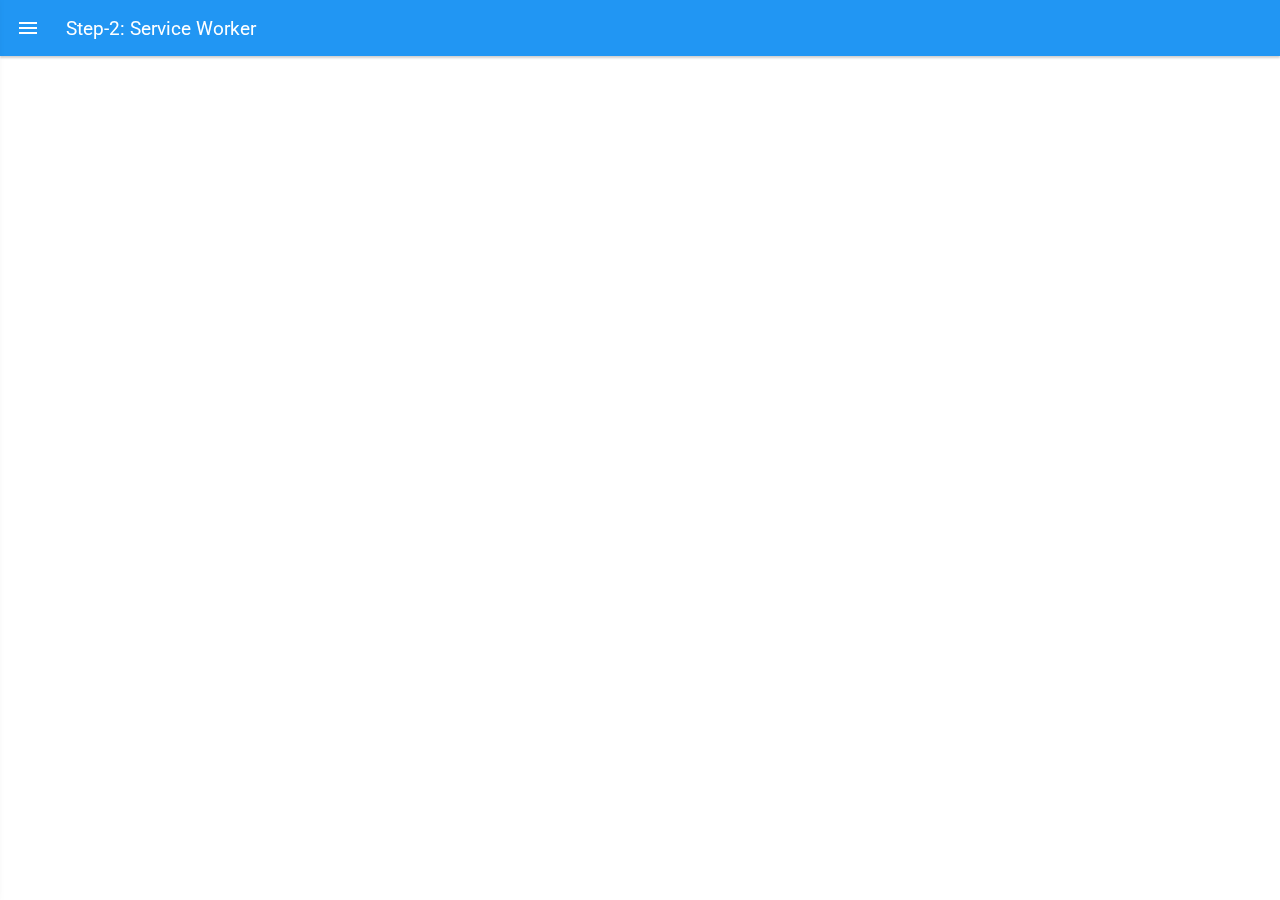
<file: step-2/index.html>
<!DOCTYPE html>
<html>
<head>
  <meta charset="utf-8">
  <meta name="viewport" content="width=device-width, initial-scale=1.0, user-scalable=no"/>
  <title>Step-2: Service Worker</title>
  <link href="./css/styles.css" rel="stylesheet">
  <link href="https://fonts.googleapis.com/css?family=Roboto:300,400,500,700" rel="stylesheet">
</head>
<body>

  <!-- CREATE APP SHELL ARCHITECTURE -->

  <!-- Header  -->
  <header class="header">
    <div class="header__container">
      <div class="header__icon">
        <svg width="24px" height="24px" viewBox="0 0 48 48" fill="#fff">
          <path d="M6 36h36v-4H6v4zm0-10h36v-4H6v4zm0-14v4h36v-4H6z"></path>
        </svg>
      </div>
      <h1>Step-2: Service Worker</h1>
    </div>
  </header>

  <!-- Menu  -->
  <div class="menu">
    <div class="menu__header"></div>
    <ul class="menu__list">
      <li><a href="/">Home</a></li>
      <li><a href="https://github.com/AnujDuggal88/pwa-codelabs/">Source</a></li>
    <ul>
  </div>

  <!-- Menu Overlay  -->
  <div class="menu__overlay"></div>

  <!-- Main Content -->
  <div class="main"></div>

  <!-- TODO: REGISTER SERVICE WORKER -->
  
  <script src="./js/menu.js" type="text/javascript"></script>
</body>
</html>
</file>
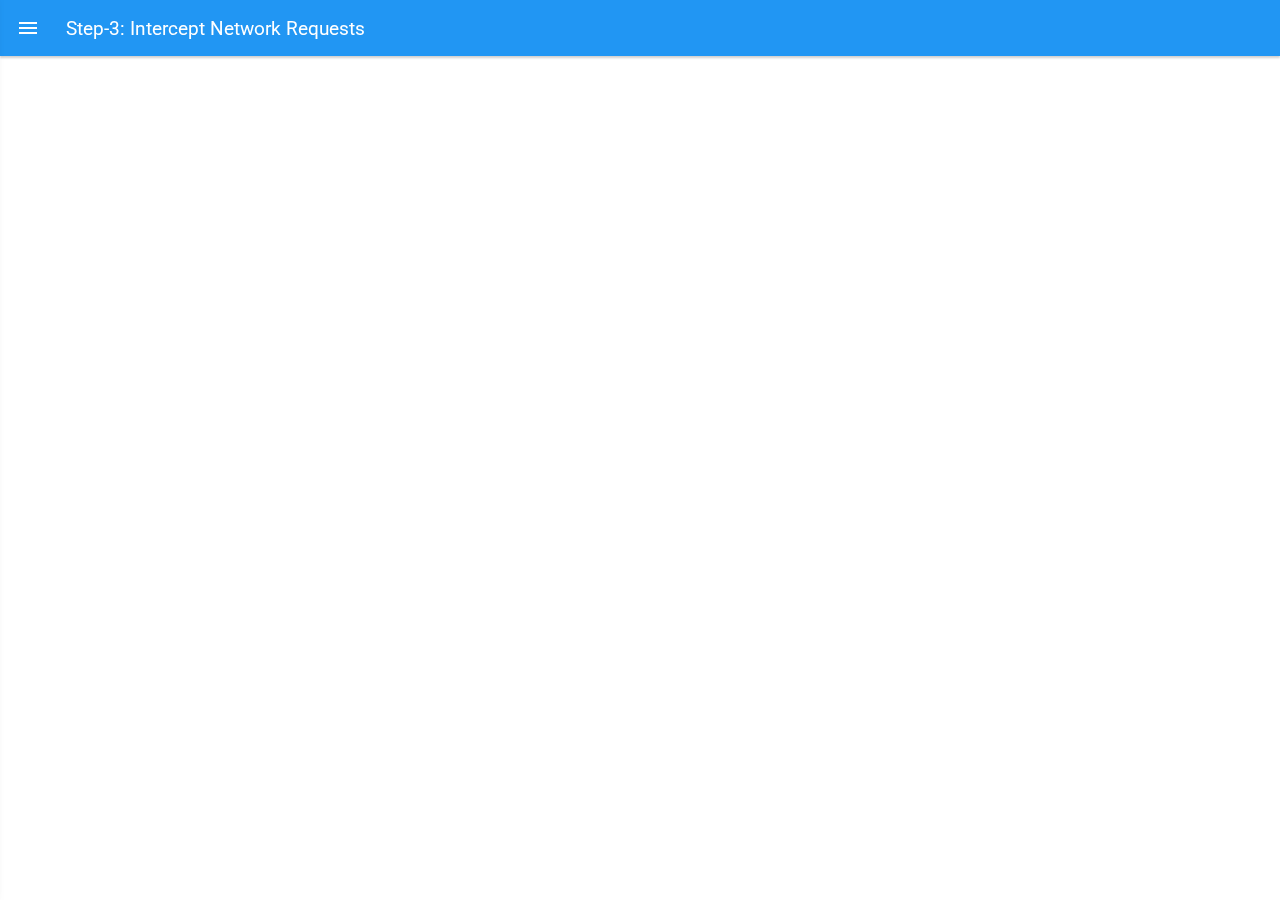
<file: step-3/index.html>
<!DOCTYPE html>
<html>
<head>
  <meta charset="utf-8">
  <meta name="viewport" content="width=device-width, initial-scale=1.0, user-scalable=no"/>
  <title>Step-3: Intercept Network Requests</title>
  <link href="./css/styles.css" rel="stylesheet">
  <link href="https://fonts.googleapis.com/css?family=Roboto:300,400,500,700" rel="stylesheet">
</head>
<body>

  <!-- Header  -->
  <header class="header">
    <div class="header__container">
      <div class="header__icon">
        <svg width="24px" height="24px" viewBox="0 0 48 48" fill="#fff">
          <path d="M6 36h36v-4H6v4zm0-10h36v-4H6v4zm0-14v4h36v-4H6z"></path>
        </svg>
      </div>
      <h1>Step-3: Intercept Network Requests</h1>
    </div>
  </header>

  <!-- Menu  -->
  <div class="menu">
    <div class="menu__header"></div>
    <ul class="menu__list">
      <li><a href="/">Home</a></li>
      <li><a href="https://github.com/AnujDuggal88/pwa-codelabs/">Source</a></li>
    <ul>
  </div>

  <!-- Menu Overlay  -->
  <div class="menu__overlay"></div>

  <!-- Main Content -->
  <div class="main"></div>

  <!-- JS Files -->
  <script type="text/javascript">
    // If service worker is supported, then register it.
    if ('serviceWorker' in navigator) {
      navigator.serviceWorker.register('./service-worker.js', { scope: './' }) //To set service worker scope
        .then(function (register) {
          if (register.installing) {
            console.info('[REGISTER] Service worker is installing');
          }
          else if (register.waiting) {
            console.info('[REGISTER] Service worker is waiting');
          }
          else if (register.active) {
            console.info('[REGISTER] Service worker is active');
          }
        })
        .catch(function (error) {
          console.warn('[REGISTER] Service worker registration failed ', error);
        });
    }
    else {
      console.warn('[REGISTER] Service worker is not supported');
    }
  </script>

  <script src="./js/menu.js" type="text/javascript"></script>
  <script src="./js/app.js" type="text/javascript"></script>
</body>
</html>
</file>
<file: step-2/css/styles.css>
* {
  box-sizing: border-box;
}

body {
  font-family: 'Roboto',Helvetica,Arial,sans-serif;
  -ms-text-size-adjust: 100%;
  -webkit-text-size-adjust: 100%;
  margin: 0;
}

ul {
  list-style-type: none;
  padding: 0;
}

li {
  padding-left: 10px;
}

.header {
  width: 100%;
  height: 56px;
  background-color: #2196f3;
  box-shadow: 0 2px 2px 0 rgba(0, 0, 0, 0.19);
  position: fixed;
  left: 0;
  right: 0;
  top: 0;
  z-index: 1;
}

.header__container {
  -webkit-flex-shrink: 0;
  flex-shrink: 0;
  display: -webkit-box;
  display: -moz-box;
  display: -webkit-flex;
  display: -ms-flexbox;
  display: flex;
  height: inherit;
}

.header__container h1 {
  font-size: 19px;
  line-height: 58px;
  padding-left: 10px;
  color: #fff;
  margin: 0;
  font-weight: 400;
}

.header__icon {
  width: 48px;
  height: 48px;
  text-align: center;
  position: relative;
  margin: 4px;
  display: inline-block;
  cursor: pointer;
}

.header__icon:focus,
.header__icon:hover {
  opacity: 0.8;
  outline: 1px solid #fff;
}

.header__icon svg {
  position: absolute;
  left: 0;
  right: 0;
  bottom: 0;
  top: 0;
  margin: auto;
}

.menu {
  width: 300px;
  height: 100%;
  background: #fff;
  position: fixed;
  top: 0;
  bottom: 0;
  will-change: transform;
  transition: transform 0.33s cubic-bezier(0, 0, 0.30, 1);
  box-shadow: 0px 0px 11px 0px rgba(0, 0, 0, 0.4);
  z-index: 1;
  transform: translateX(-103%);
}

.menu--show {
  transform: translateX(0);
}

.menu__overlay {
  width: 100%;
  height: 100%;
  position: fixed;
  top: 0;
  left: 0;
  right: 0;
  bottom: 0;
  background: rgba(0, 0, 0, 0.3);
  transition: opacity 0.15s cubic-bezier(0, 0, 0.30, 1);
  visibility: hidden;
  opacity: 0;
}

.menu__overlay--show {
  visibility: visible;
  opacity: 1;
}

.menu__list {
  width: inherit;
  height: inherit;
  overflow: auto;
  overflow-x: hidden;
  -webkit-overflow-scrolling: touch;
}

.menu__list li {
  color: rgba(0,0,0,0.87);
}

.menu__list li:hover,
.menu__list li:active {
  background: #e7e7e7;
}

.menu__list a {
  cursor: pointer;
  color: inherit;
  display: block;
  padding: 15px;
  text-decoration: none;
}

.menu__header {
  height: 150px;
  background: #2196f3;
  color: #fff;
  border-bottom: 1px solid #ddd;
}

.main {
  width: 100%;
  height: 100%;
  margin-top: 56px;
}
</file>
<file: step-3/css/styles.css>
* {
  box-sizing: border-box;
}

body {
  font-family: 'Roboto',Helvetica,Arial,sans-serif;
  -ms-text-size-adjust: 100%;
  -webkit-text-size-adjust: 100%;
  margin: 0;
}

ul {
  list-style-type: none;
  padding: 0;
}

li {
  padding-left: 10px;
}

.header {
  width: 100%;
  height: 56px;
  background-color: #2196f3;
  box-shadow: 0 2px 2px 0 rgba(0, 0, 0, 0.19);
  position: fixed;
  left: 0;
  right: 0;
  top: 0;
  z-index: 1;
}

.header__container {
  -webkit-flex-shrink: 0;
  flex-shrink: 0;
  display: -webkit-box;
  display: -moz-box;
  display: -webkit-flex;
  display: -ms-flexbox;
  display: flex;
  height: inherit;
}

.header__container h1 {
  font-size: 19px;
  line-height: 58px;
  padding-left: 10px;
  color: #fff;
  margin: 0;
  font-weight: 400;
}

.header__icon {
  width: 48px;
  height: 48px;
  text-align: center;
  position: relative;
  margin: 4px;
  display: inline-block;
  cursor: pointer;
}

.header__icon:focus,
.header__icon:hover {
  opacity: 0.8;
  outline: 1px solid #fff;
}

.header__icon svg {
  position: absolute;
  left: 0;
  right: 0;
  bottom: 0;
  top: 0;
  margin: auto;
}

.menu {
  width: 300px;
  height: 100%;
  background: #fff;
  position: fixed;
  top: 0;
  bottom: 0;
  will-change: transform;
  transition: transform 0.33s cubic-bezier(0, 0, 0.30, 1);
  box-shadow: 0px 0px 11px 0px rgba(0, 0, 0, 0.4);
  z-index: 1;
  transform: translateX(-103%);
}

.menu--show {
  transform: translateX(0);
}

.menu__overlay {
  width: 100%;
  height: 100%;
  position: fixed;
  top: 0;
  left: 0;
  right: 0;
  bottom: 0;
  background: rgba(0, 0, 0, 0.3);
  transition: opacity 0.15s cubic-bezier(0, 0, 0.30, 1);
  visibility: hidden;
  opacity: 0;
}

.menu__overlay--show {
  visibility: visible;
  opacity: 1;
}

.menu__list {
  width: inherit;
  height: inherit;
  overflow: auto;
  overflow-x: hidden;
  -webkit-overflow-scrolling: touch;
}

.menu__list li {
  color: rgba(0,0,0,0.87);
}

.menu__list li:hover,
.menu__list li:active {
  background: #e7e7e7;
}

.menu__list a {
  cursor: pointer;
  color: inherit;
  display: block;
  padding: 15px;
  text-decoration: none;
}

.menu__header {
  height: 150px;
  background: #2196f3;
  color: #fff;
  border-bottom: 1px solid #ddd;
}

.main {
  width: 100%;
  height: 100%;
  margin-top: 56px;
}
</file>
